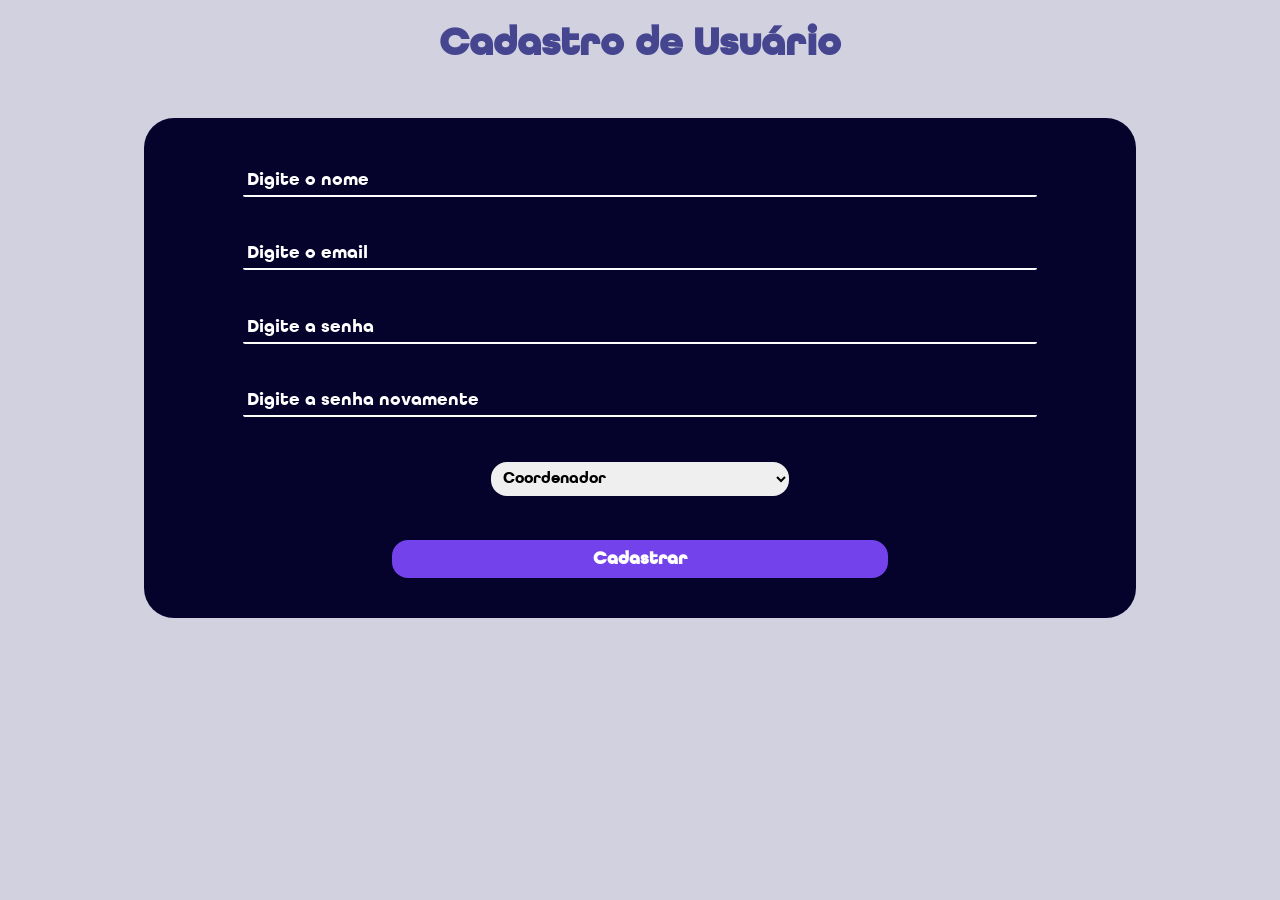
<file: cadastroCoord.html>
<!DOCTYPE html>
<html lang="en">
<head>
    <meta charset="UTF-8">
    <meta name="viewport" content="width=device-width, initial-scale=1.0">
    <link rel="stylesheet" href="/cadastroCoord.css">
    <title>Cadastro de Usuários</title>
</head>
<body>
    <div class="container">
        <div class="right">
            <h1>Cadastro de Usuário</h1>
            <div class="center">
                <form id="form">
                    <input id="nome" name="nome" type="text" placeholder="Digite o nome" class="inputs required" oninput="nameValidate()">
                    <span class="span-required">Digite um nome valido</span>
    
                    <input type="email" name="email" id="email" placeholder="Digite o email" class="inputs required" oninput="emailValidate()">
                    <span class="span-required">Digite um email valido</span>
    
                    <input type="password" name="password" id="password" placeholder="Digite a senha" class="inputs required" oninput="mainPasswordValidade()">
                    <span class="span-required">Digite uma senha com no mínimo 8 caracteres</span>
    
                    <input type="password" name="confirm-password" id="confirm-password" placeholder="Digite a senha novamente" class="inputs required" oninput="comparePassword()">
                    <span class="span-required">Senhas devem ser iguais</span>
    
                    <select name="tipo" id="tipo">
                        <option value="coordenador">Coordenador</option>
                    </select>
    
                    <button type="submit">Cadastrar</button>
                </form>
            </div>
        </div>
    </div>
    <div id="successPopup" class="popup">
        <div class="popup-content">
            <span id="closePopup" class="close">&times;</span>
            <h2>Sucesso!</h2>
            <p>O cadastro foi realizado com sucesso.</p>
        </div>
    </div>
    <script src="/js/cadastroCoord.js"></script>
    <script>
        const form = document.getElementById('form');
        const campos = document.querySelectorAll('.required');
        const spans = document.querySelectorAll('.span-required');
        const emailRegex = /^\w+([-+.']\w+)*@\w+([-.]\w+)*\.\w+([-.]\w+)*$/;

        function setError(index){
            campos[index].style.borderBottom = '2px solid #e63636';
            spans[index].style.display = 'block'
        }

        function removeError(index){
            campos[index].style.border = '';
            spans[index].style.display = 'none';
        }

        function nameValidate(){
            if(campos[0].value.length < 5){
                setError(0);
            }else{
                removeError(0);
            }
        }

        function emailValidate(){
            if(!emailRegex.test(campos[1].value)){
                setError(1);
            }else{
                removeError(1);
            }
        }

        function mainPasswordValidade(){
            if(campos[2].value.length < 8){
                setError(2);
            }else{
                removeError(2);
                comparePassword();
            }
        }

        function comparePassword(){
            if(campos[2].value == campos[3].value && campos[3].value.length >= 8){
                removeError(3);
            }else{
                setError(3);
            }
        }
    </script>
</body>
</html>
</file>
<file: cadastroCoord.css>
@font-face {
    font-family: 'MinhaFonte';
    src: url('/fontsNew/AllRoundGothic-Bold.ttf') format('truetype'),
         url('/fontsNew/AllRoundGothic-Demi.ttf') format('truetype'),
         url('/fontsNew/AllRoundGothic-Medium.ttf') format('truetype'),
         url('/fontsNew/AllRoundGothic-XLig.ttf') format('truetype');
    font-weight: normal;
    font-style: normal;
}

* {
    padding: 0;
    box-sizing: border-box;
    margin: 0;
    font-family: 'MinhaFonte', sans-serif;
}

body {
    font-family: 'MinhaFonte', sans-serif;
    background-color: #05022B;
}

.container {
    display: flex;
}

.right {
    width: 100%;
    background-color: #D1D1E0;
    box-shadow: 8px 8px 12px #0000003c;
    color: #464590;
    padding: 20px;
    display: flex;
    flex-direction: column;
    gap: 20px;
    align-items: center;
    height: 100vh;
}

.right h1 {
    font-size: 40px;    
}


.right form {
    display: flex;
    flex-direction: column;
    gap: 25px;
    background-color: #05022B;
    width: 100%;
    height: 500px;
    justify-content: space-between;
    align-items: center;
    padding-top: 50px;
    border-radius: 30px;
    margin-top: 30px;
}

.right input {
    border: none;
    border-bottom: 2px solid #fff;
    border-radius: 2px;
    outline: none;
    padding: 4px;
    font-size: 16px;
    width: 80%;
    background-color: #05022B;
    color: #fff;
}

.right input::placeholder {
    color: #fff;
    font-size: 18px;
}

.right select {
    width: 30%;
    padding: 8px;
    outline: none;
    border: none;
    border-radius: 16px;
    font-size: 16px;
}

.right span {
    display: none;
    font-size: 12px;
    margin-top: -40px;
}

.right button {
    width: 50%;
    margin: 0 auto;
    padding: 8px;
    font-size: 18px;
    font-weight: 600;
    border: none;
    border-radius: 16px;
    background-color: #7342EB;
    color: #fff;
    cursor: pointer;
    margin-bottom: 40px;
}

.right button:hover {
    background-color: #8B55F5;
    transition: all ease .5s;
}

.popup {
    display: none;
    position: fixed;
    z-index: 1;
    left: 0;
    top: 0;
    width: 100%;
    height: 100%;
    background-color: rgba(0, 0, 0, 0.5);
}

/* Conteúdo do popup */
.popup-content {
    position: absolute;
    top: 50%;
    left: 50%;
    transform: translate(-50%, -50%);
    padding: 40px;
    background-color: white;
    box-shadow: 0px 0px 10px rgba(0, 0, 0, 0.5);
    width: 300px;
    border-radius: 8px;
    text-align: center;
    display: flex;
    flex-direction: column;
    gap: 30px;
}

/* Estilo do botão de fechar */
.close {
    position: absolute;
    top: 10px;
    right: 20px;
    font-size: 24px;
    cursor: pointer;
}

.center {
    display: flex;
    justify-content: center;
    gap: 80px;
    width: 80%;
}

.center img {
    width: 250px;
    height: 300px;
}

.center .img1 {
    width: 220px;
    height: 300px;
}

.menu-toggle {
    display: none; /* Esconder o botão por padrão */
    background-color: transparent;
    border: none;
    color: white; /* Cor do ícone */
    font-size: 30px; /* Tamanho do ícone */
    cursor: pointer; /* Cursor de mão */
}

@media (max-width: 768px) {
    .left {
        width: 100%; /* Largura total em telas pequenas */
        position: relative; /* Para controle de posicionamento */
    }

    .menu-toggle {
        display: block; /* Mostrar botão de menu hambúrguer */
        position: absolute; /* Posicionar dentro da div */
        top: 20px; /* Ajuste a posição se necessário */
        left: 20px; /* Ajuste a posição se necessário */
        z-index: 2; /* Para que fique acima do menu */
        color: #fff;
        font-size: 30px;
        font-weight: 900;
    }

    nav {
        display: none; /* Esconder o menu por padrão em telas pequenas */
    }

    nav.active {
        display: flex; /* Mostrar o menu quando ativado */
        flex-direction: column; /* Ajustar o layout do menu */
        margin-top: 50px;
    }

    .right {
        width: 100%; /* Largura total da div direita em telas pequenas */
        height: 100vh;
        border-radius: 0;
    }

    .dados { 
        width: 100%;
    }

    .dados-container .tudo {
        width: 50%;
    }

    .mid a {
        font-size: 15px;
    }

    #comunicadosContainer {
        width: 100%;
    }

    .bottom {
        gap: 0;
    }

    .eventos {
        width: 0;
        display: none;
    }

    .horarios {
        display: none;
    }

    .modal-content {
        margin: 50% auto;
    }

    
}
</file>
